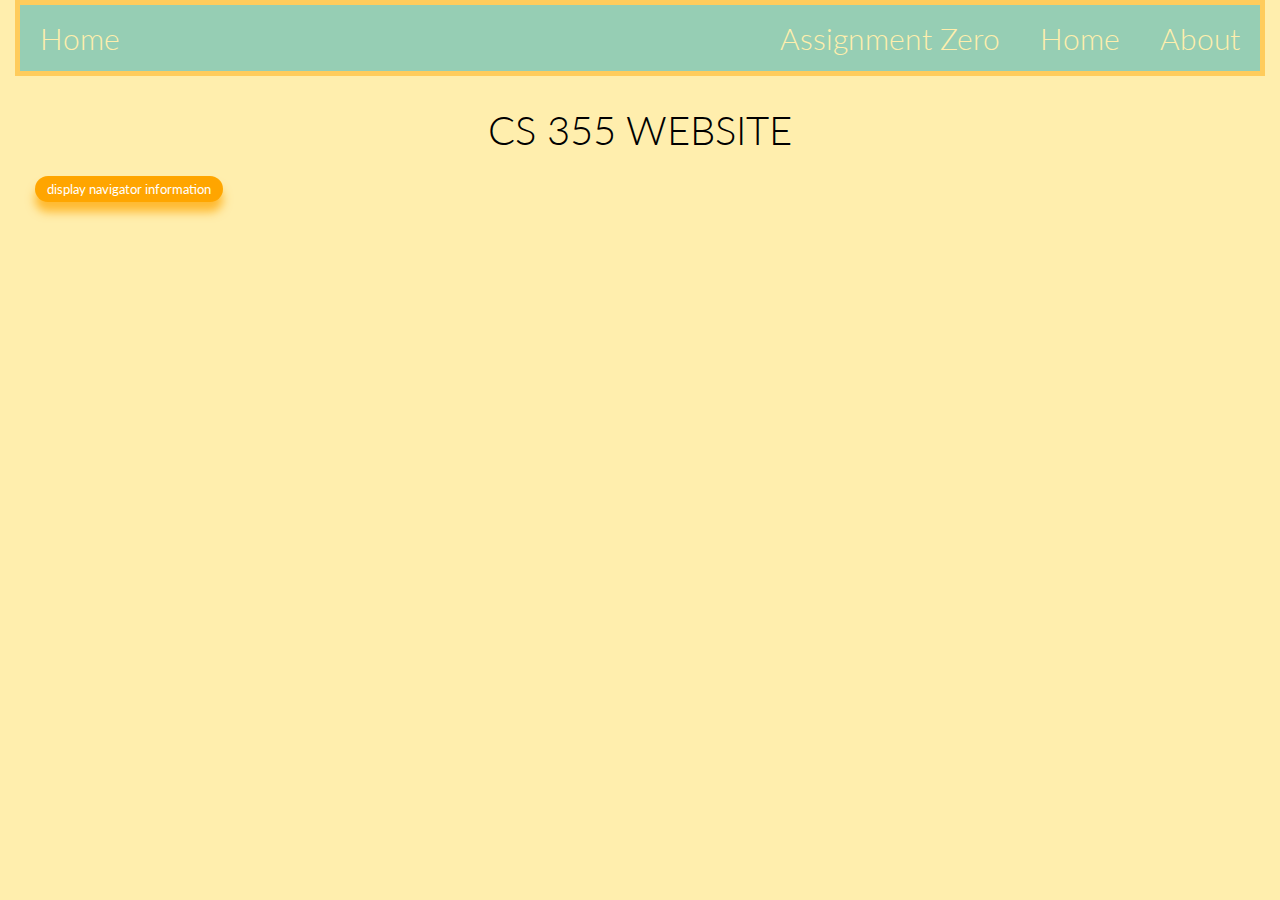
<file: index.html>
<!DOCTYPE html>
<html lang="en">

<head>
    <meta charset="UTF-8">
    <meta
        name="viewport"
        content="width=device-width, initial-scale=1.0"
    >
    <meta
        http-equiv="X-UA-Compatible"
        content="ie=edge"
    >
    <link
        rel="stylesheet"
        href="https://use.fontawesome.com/releases/v5.3.1/css/all.css"
        integrity="sha384-mzrmE5qonljUremFsqc01SB46JvROS7bZs3IO2EmfFsd15uHvIt+Y8vEf7N7fWAU"
        crossorigin="anonymous"
    >
    <link
        rel="stylesheet"
        href="index.css"
    >
    <link
        rel="stylesheet"
        href="queries.css"
    >
    <title>Course Web</title>
</head>

<body>
    <nav class="heading-nav">

        <div class="nav-hidden ">
            <i class="fas fa-bars"></i>
        </div>
        <ul class="nav-bar   ">
           
            <li class="nav-item logo">
                <a
                    href="#"
                    class="nav-link"
                >Home</a>
            </li>
            <li class="nav-item">
                <a
                    href="assignment1.html"
                    class="nav-link"
                >Assignment Zero</a>
            </li>

            <li class="nav-item">
                <a
                    href="#"
                    class="nav-link"
                >home</a>
            </li>
            <li class="nav-item">
                <a
                    href="#"
                    class="nav-link"
                >about</a>
            </li>
        </ul>
    </nav>
       

    <main >
        <section class="main-section">
          <h1 class="main-header">cs 355 website </h1>
          <div class="display-section">
         <button id="getInfo">display navigator information</button>
        <p class="display">
        </p>
        </div>
       
        </section>
    </main>
    <script src="index.js"></script>
</body>

</html>
</file>
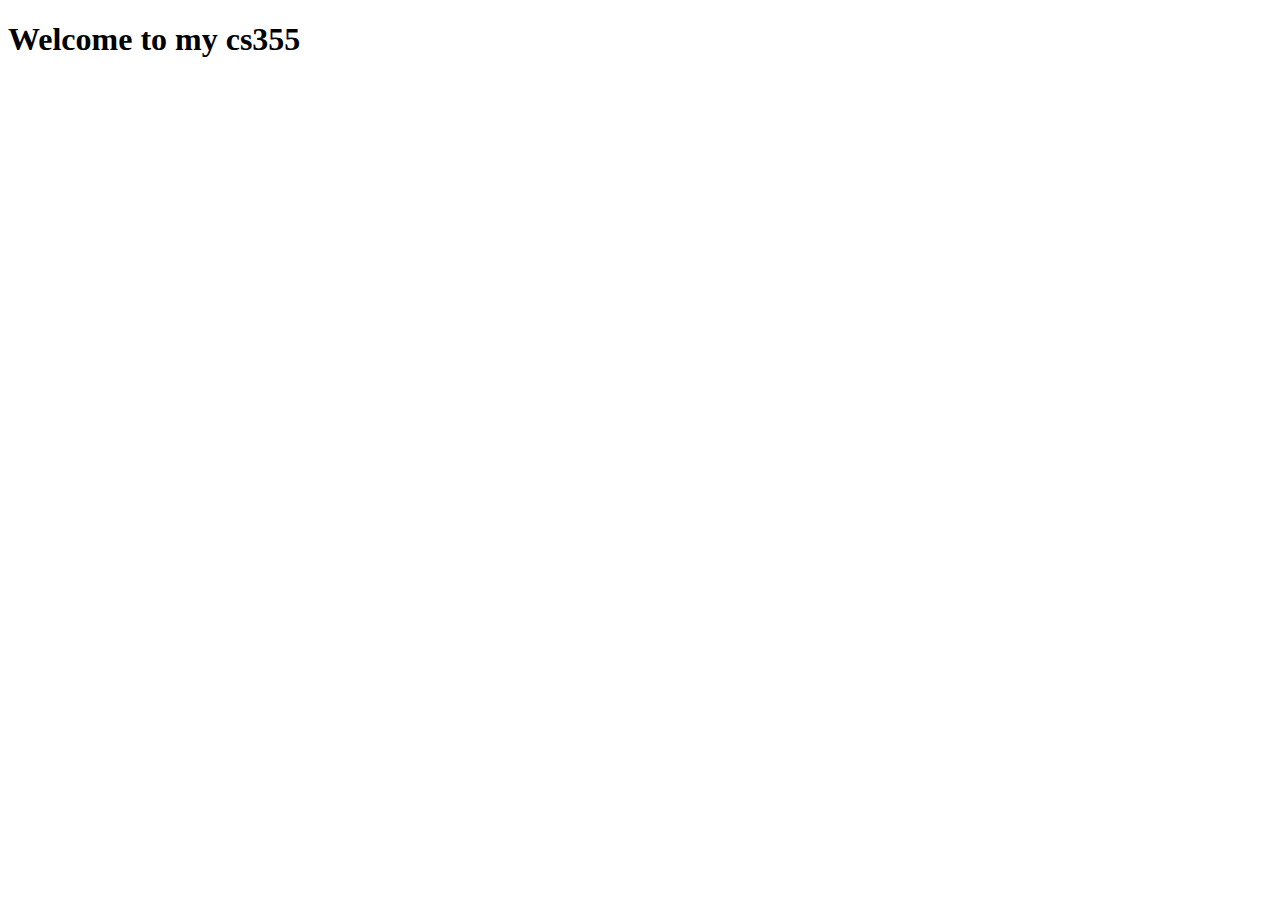
<file: assignment1.html>
<!DOCTYPE html>
<html lang="en">
<head>
    <meta charset="UTF-8">
    <meta name="viewport" content="width=device-width, initial-scale=1.0">
    <meta http-equiv="X-UA-Compatible" content="ie=edge">
    <title>Home</title>
</head>
<body>
    <h1>Welcome to my cs355 </h1>
</body>
</html>
</file>
<file: index.css>
@import url('https://fonts.googleapis.com/css?family=Lato:300,400');
* {
    padding: 0;
    margin: 0;
    box-sizing: inherit;
}

html,
body {
    height: 100vh;
}

html {
    font-size: 62.5%;
}

body {
    font-size: 1.6rem;
    background-color: #ffeead;
    margin: 0 1.5rem;
    font-family: Lato;
    background-image: url()
}

.nav-bar {
    display: flex;
    border: 0.5rem solid #ffcc5c;
    justify-content: flex-end;
    background-color: #96ceb4;
}

.logo {
    margin-right: auto;
}

.nav-item {
    list-style: none;
    padding: 1.5rem 2rem;
    font-size: 3rem;
    font-weight: 300;
    background-color: #96ceb4;
    transition: all 0.2s
}

.nav-item:hover {
    background-color: #1efcb271;
    color: #ffefadb0;
}

.nav-link {
    color: #ffeead;
    text-decoration: none;
    text-transform: capitalize;
    display: inline-block;
    width: 100%;
    height: 100%;
}

.nav-hidden {
    display: none;
}

.fas {
    font-size: 5rem;
    cursor: pointer;
}

.ds {
    display: none;
}

/* head */

.main-section {
    margin-top: 3rem;
    margin-bottom: 2rem;
}

.main-header {
    text-align: center;
    text-transform: uppercase;
    font-size: 4rem;
    font-weight: 300;
}

.display {
    min-height: 3rem;
    min-width: 3rem;
}

button {
    font-family: inherit;
    padding: 0.3rem 1rem;
    border-radius: 12rem;
    background-color: orange;
    color: #fff;
    outline: none;
    border: 2px solid rgba(255, 166, 0, 0.719);
    box-shadow: 0 1rem 1rem rgba(255, 166, 0, 0.719);
    transform: translateY(2px);
    margin: 20px;
}

button:active,
button:hover {
    box-shadow: 0 0.5rem 0.5rem rgba(255, 166, 0, 0.719);
    transform: translateY(4px);
}
</file>
<file: queries.css>
@media only screen and (max-width: 767px) {
    .logo {
        margin: 0;
    }
     .nav-bar {
        visibility: visible;
        flex-direction: column;
        text-align: center;
        
    }
    .nav-hidden {
        display:inline-block;
        
    }
   

    
}
</file>
